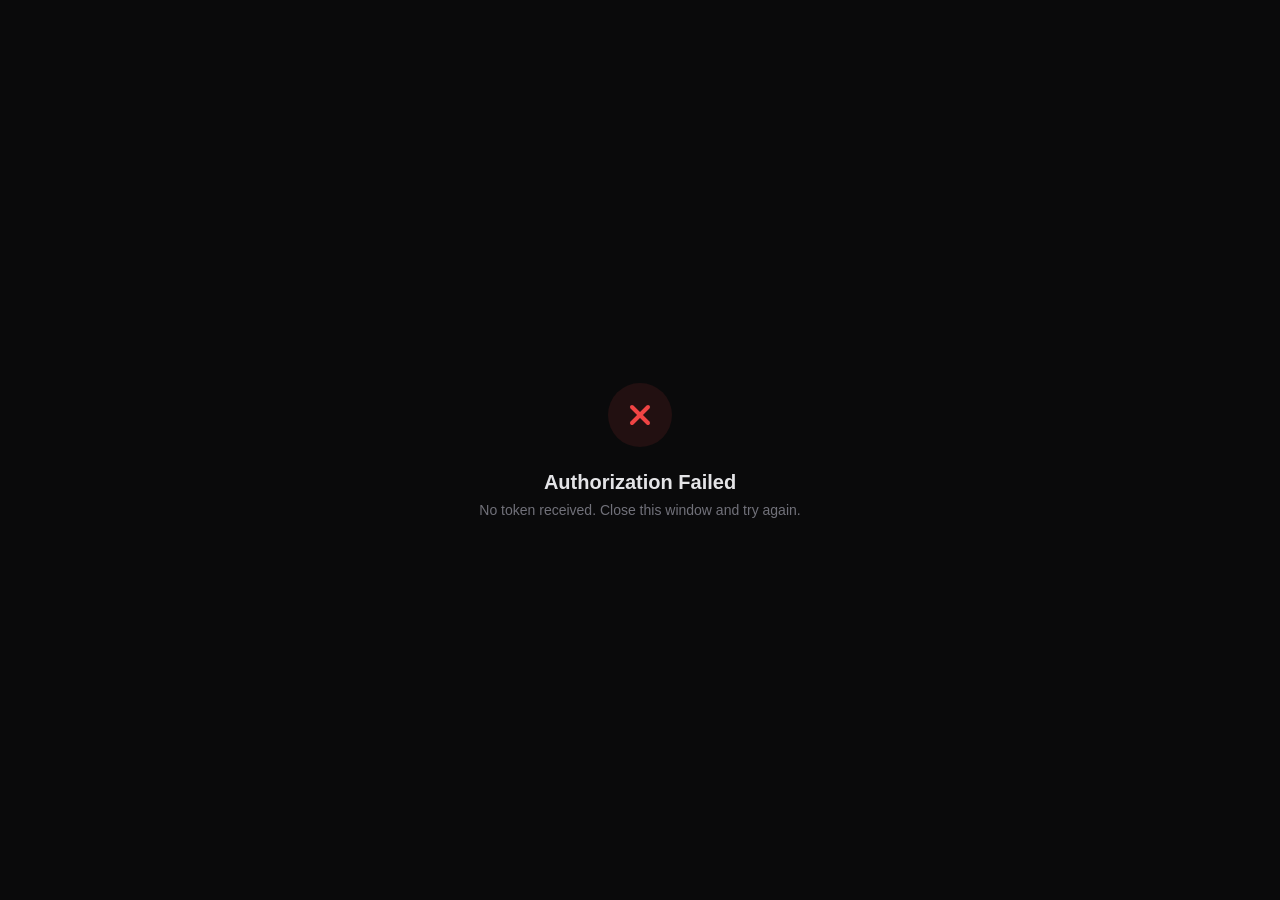
<file: frontend/callback.html>
<!DOCTYPE html>
<html lang="en">
<head>
    <meta charset="UTF-8">
    <meta name="viewport" content="width=device-width, initial-scale=1.0">
    <title>Authorization Successful</title>
    <style>
        * { margin: 0; padding: 0; box-sizing: border-box; }
        body {
            font-family: 'Segoe UI', sans-serif;
            background: #0a0a0b;
            color: #e4e4e7;
            display: flex;
            align-items: center;
            justify-content: center;
            min-height: 100vh;
        }
        .card {
            text-align: center;
            padding: 3rem;
        }
        .checkmark {
            width: 64px;
            height: 64px;
            margin: 0 auto 1.5rem;
            border-radius: 50%;
            background: rgba(34, 197, 94, 0.1);
            display: flex;
            align-items: center;
            justify-content: center;
            animation: pop 0.3s ease;
        }
        .checkmark svg { width: 32px; height: 32px; }
        h1 { font-size: 1.25rem; margin-bottom: 0.5rem; }
        p { color: #71717a; font-size: 0.875rem; }
        @keyframes pop {
            0% { transform: scale(0); }
            80% { transform: scale(1.1); }
            100% { transform: scale(1); }
        }
    </style>
</head>
<body>
    <div class="card">
        <div class="checkmark">
            <svg viewBox="0 0 24 24" fill="none" stroke="#22c55e" stroke-width="3" stroke-linecap="round" stroke-linejoin="round">
                <polyline points="20 6 9 17 4 12"></polyline>
            </svg>
        </div>
        <h1>Authorization Successful</h1>
        <p>Redirecting you back...</p>
    </div>

    <script>
        const params = new URLSearchParams(window.location.hash.substring(1));
        const token = params.get("access_token");

        if (token && window.opener) {
            window.opener.postMessage({ type: "google-auth", token: token }, "*");
            setTimeout(() => window.close(), 1000);
        } else if (token && !window.opener) {
            sessionStorage.setItem("access_token", token);
            window.location.href = "/index.html";
        } else {
            document.querySelector("h1").textContent = "Authorization Failed";
            document.querySelector("p").textContent = "No token received. Close this window and try again.";
            document.querySelector(".checkmark").innerHTML = `
                <svg viewBox="0 0 24 24" fill="none" stroke="#ef4444" stroke-width="3" stroke-linecap="round">
                    <line x1="18" y1="6" x2="6" y2="18"></line>
                    <line x1="6" y1="6" x2="18" y2="18"></line>
                </svg>`;
            document.querySelector(".checkmark").style.background = "rgba(239, 68, 68, 0.1)";
        }
    </script>
</body>
</html>
</file>
